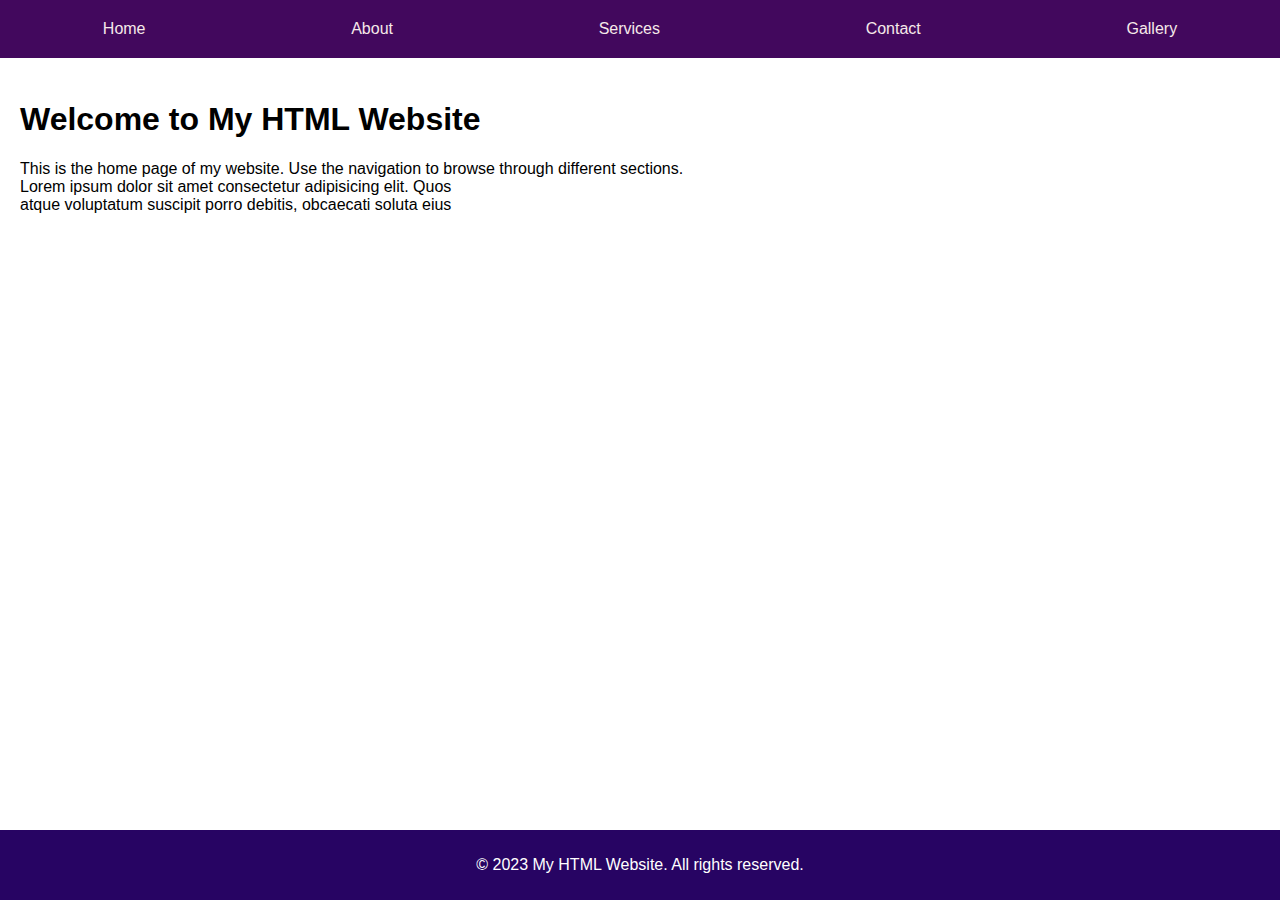
<file: index.html>
<!DOCTYPE html>
<html lang="en">
<head>
    <meta charset="UTF-8">
    <meta name="viewport" content="width=device-width, initial-scale=1.0">
    <title>My HTML Website</title>
   <link rel="stylesheet" href="style.css">
</head>
<body>
    <header>
        <nav>
            <ul>
                <li><a href="index.html">Home</a></li>
                <li><a href="about.html">About</a></li>
                <li><a href="services.html">Services</a>
                    <ul>
                        <li><a href="web.html">Web Development</a></li>
                        <li><a href="#">SEO Optimization</a></li>
                        <li><a href="#">Content Creation</a></li>
                    </ul>
                </li>
                <li><a href="contact.html">Contact</a></li>
                <li><a href="gallery.html">Gallery</a></li>
            </ul>
        </nav>
    </header>
<main>
    <section>
        <h1>Welcome to My HTML Website</h1>
            <p>This is the home page of my website. Use the navigation to browse through different sections. <br>Lorem ipsum dolor sit amet consectetur adipisicing elit. Quos <br> atque voluptatum suscipit porro debitis, obcaecati soluta eius</p>
    </section>
</main>
   

 <footer>
     <p>&copy; 2023 My HTML Website. All rights reserved.</p>
 </footer>
</body>
</html>
</file>
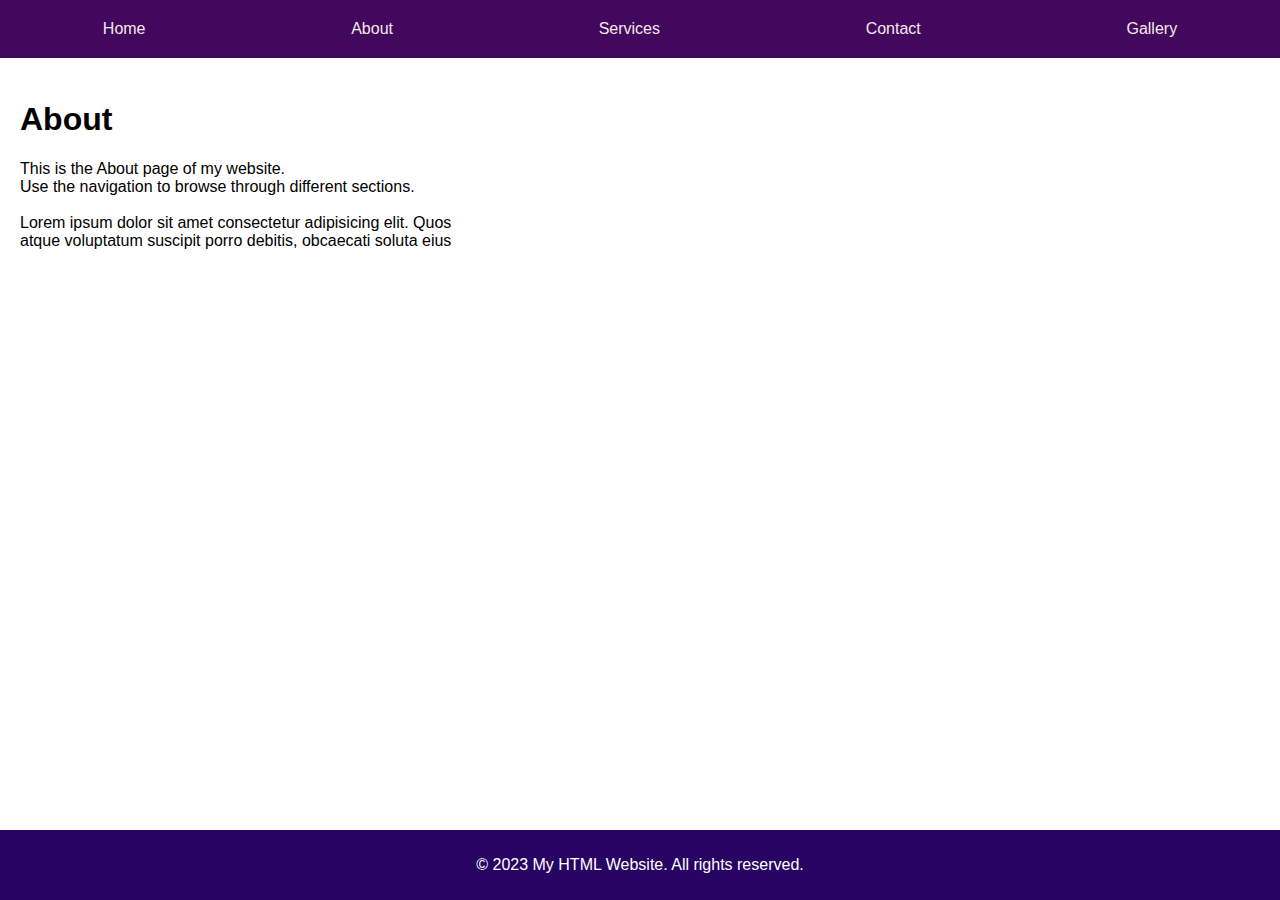
<file: about.html>
<!DOCTYPE html>
<html lang="en">
<head>
    <meta charset="UTF-8">
    <meta name="viewport" content="width=device-width, initial-scale=1.0">
    <title>My HTML Website</title>
<link rel="stylesheet" href="style.css">
</head>
<body>
    <header>
        <nav>
            <ul>
                <li><a href="index.html">Home</a></li>
                <li><a href="about.html">About</a></li>
                <li><a href="services.html">Services</a>
                    <ul>
                        <li><a href="web.html">Web Development</a></li>
                        <li><a href="#">SEO Optimization</a></li>
                        <li><a href="#">Content Creation</a></li>
                    </ul>
                </li>
                <li><a href="contact.html">Contact</a></li>
                <li><a href="gallery.html">Gallery</a></li>
            </ul>
        </nav>
    </header>

  <main>
        <section>
            <h1>About</h1>
            <p>This is the About page of my website. 
                <br>Use the navigation to browse through different sections. <br><br>
                Lorem ipsum dolor sit amet consectetur adipisicing elit. Quos <br> atque voluptatum suscipit porro debitis, obcaecati soluta eius
            </p>
        </section>
    </main>
   

 <footer>
     <p>&copy; 2023 My HTML Website. All rights reserved.</p>
 </footer>
</body>
</html>
</file>
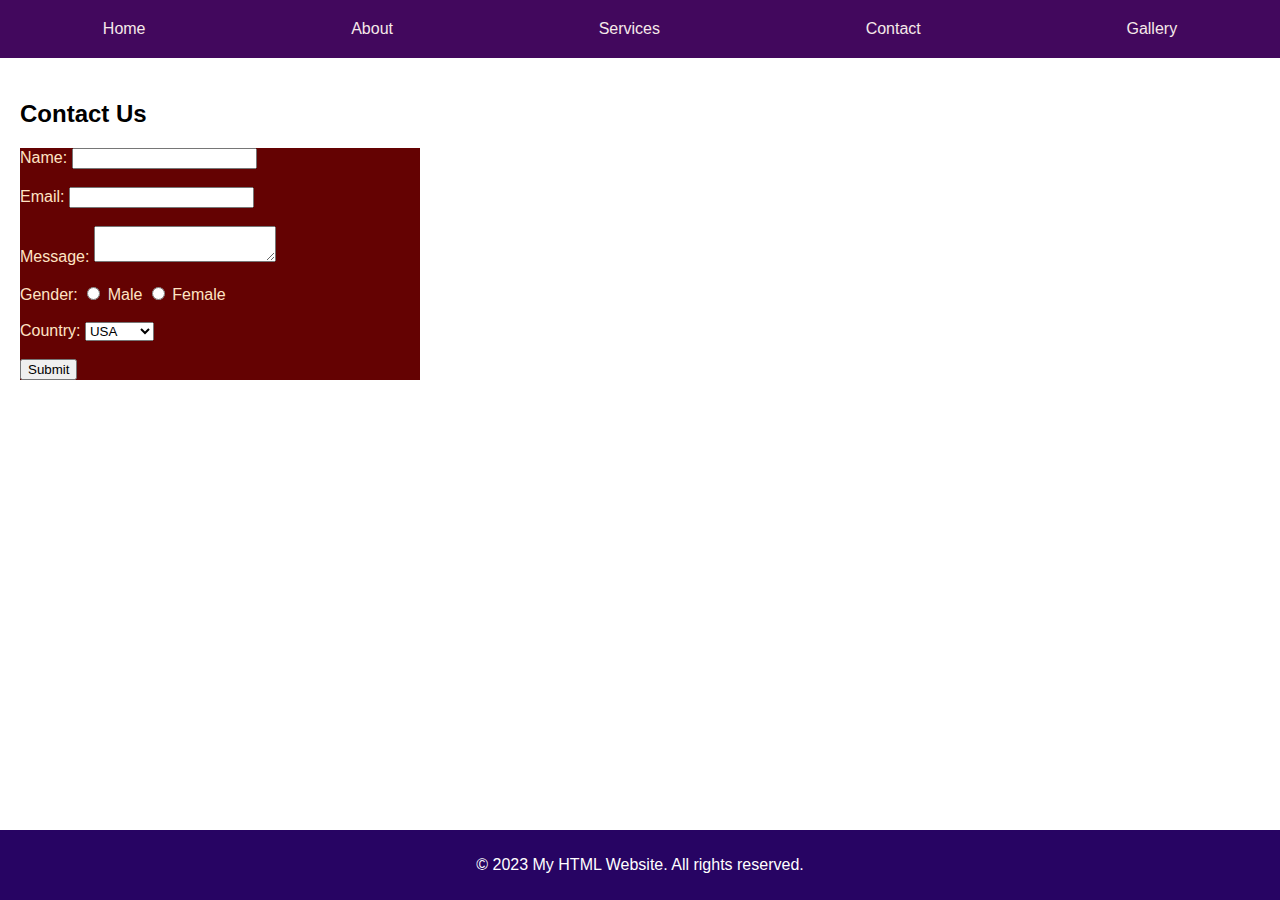
<file: contact.html>
<!DOCTYPE html>
<html lang="en">
<head>
    <meta charset="UTF-8">
    <meta name="viewport" content="width=device-width, initial-scale=1.0">
    <title>My HTML Website</title>
   <link rel="stylesheet" href="style.css">
</head>
<body>
    <header>
        <nav>
            <ul>
                <li><a href="index.html">Home</a></li>
                <li><a href="about.html">About</a></li>
                <li><a href="services.html">Services</a>
                    <ul>
                        <li><a href="web.html">Web Development</a></li>
                        <li><a href="#">SEO Optimization</a></li>
                        <li><a href="#">Content Creation</a></li>
                    </ul>
                </li>
                <li><a href="contact.html">Contact</a></li>
                <li><a href="gallery.html">Gallery</a></li>
            </ul>
        </nav>
    </header>
<main>
   <section class="form">
    <h2>Contact Us</h2>
    <form action="/submit-form" method="post">
        <label for="name">Name:</label>
        <input type="text" id="name" name="name" required><br><br>

        <label for="email">Email:</label>
        <input type="email" id="email" name="email" pattern="[a-z0-9._%+-]+@[a-z0-9.-]+\.[a-z]{2,}$" required><br><br>

        <label for="message">Message:</label>
        <textarea id="message" name="message" required></textarea><br><br>

        <label for="gender">Gender:</label>
        <input type="radio" id="male" name="gender" value="male">
        <label for="male">Male</label>
        <input type="radio" id="female" name="gender" value="female">
        <label for="female">Female</label><br><br>

        <label for="country">Country:</label>
        <select id="country" name="country">
            <option value="usa">USA</option>
            <option value="canada">Canada</option>
            <option value="mexico">Mexico</option>
        </select><br><br>

        <input type="submit" value="Submit">
    </form>
   </section>
</main>
   

 <footer>
     <p>&copy; 2023 My HTML Website. All rights reserved.</p>
 </footer>
</body>
</html>
</file>
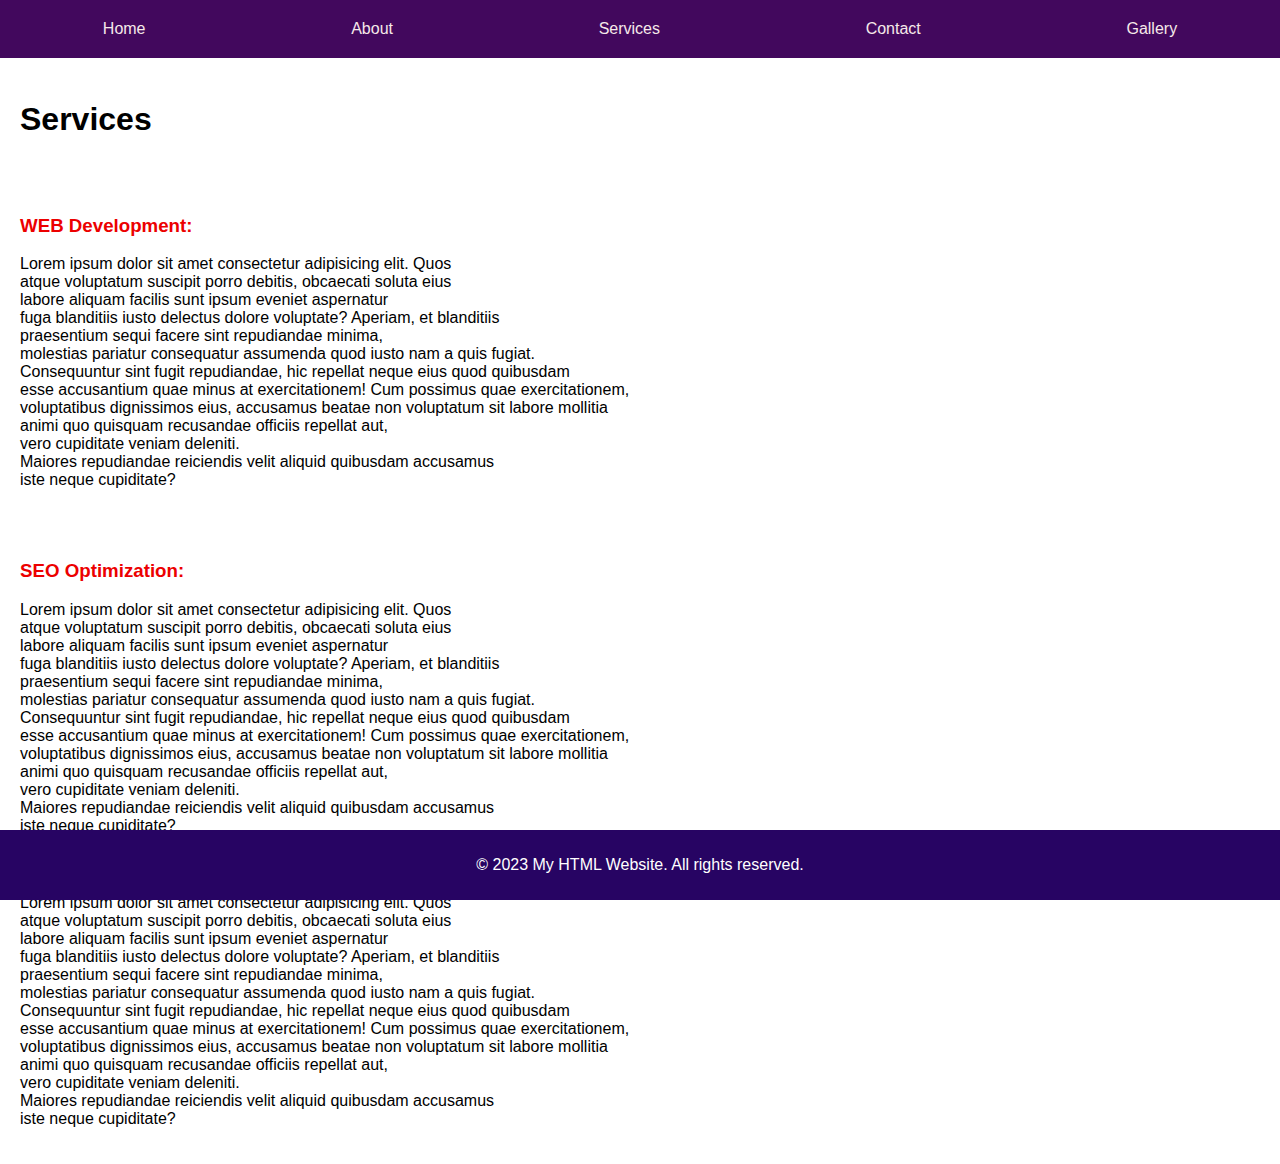
<file: services.html>
<!DOCTYPE html>
<html lang="en">
<head>
    <meta charset="UTF-8">
    <meta name="viewport" content="width=device-width, initial-scale=1.0">
    <title>My HTML Website</title>
   <link rel="stylesheet" href="style.css">
</head>
<body>
    <header>
        <nav>
            <ul>
                <li><a href="index.html">Home</a></li>
                <li><a href="about.html">About</a></li>
                <li><a href="services.html">Services</a>
                    <ul>
                        <li><a href="web.html">Web Development</a></li>
                        <li><a href="#">SEO Optimization</a></li>
                        <li><a href="#">Content Creation</a></li>
                    </ul>
                </li>
                <li><a href="contact.html">Contact</a></li>
                <li><a href="gallery.html">Gallery</a></li>
            </ul>
        </nav>
    </header>
<main>
    <section>
        <h1>Services</h1>
            <br><br>
            <h3>WEB Development:</h3>
            <p>Lorem ipsum dolor sit amet consectetur adipisicing elit. Quos <br> atque voluptatum suscipit porro debitis, obcaecati soluta eius <br> labore aliquam facilis sunt ipsum eveniet aspernatur <br>fuga blanditiis iusto delectus dolore voluptate? Aperiam, et blanditiis <br> praesentium sequi facere sint repudiandae minima, <br> molestias pariatur consequatur assumenda quod iusto nam a quis fugiat. <br> Consequuntur sint fugit repudiandae, hic repellat neque eius quod quibusdam <br> esse accusantium quae minus at exercitationem! Cum possimus quae exercitationem,  <br>voluptatibus dignissimos eius, accusamus beatae non voluptatum sit labore mollitia <br> animi quo quisquam recusandae officiis repellat aut,<br> vero cupiditate veniam deleniti. <br> Maiores repudiandae reiciendis velit aliquid quibusdam accusamus <br> iste neque cupiditate?</p>
            <br><br>
            <h3>SEO Optimization:</h3>
            <p>Lorem ipsum dolor sit amet consectetur adipisicing elit. Quos <br> atque voluptatum suscipit porro debitis, obcaecati soluta eius <br> labore aliquam facilis sunt ipsum eveniet aspernatur <br>fuga blanditiis iusto delectus dolore voluptate? Aperiam, et blanditiis <br> praesentium sequi facere sint repudiandae minima, <br> molestias pariatur consequatur assumenda quod iusto nam a quis fugiat. <br> Consequuntur sint fugit repudiandae, hic repellat neque eius quod quibusdam <br> esse accusantium quae minus at exercitationem! Cum possimus quae exercitationem,  <br>voluptatibus dignissimos eius, accusamus beatae non voluptatum sit labore mollitia <br> animi quo quisquam recusandae officiis repellat aut,<br> vero cupiditate veniam deleniti. <br> Maiores repudiandae reiciendis velit aliquid quibusdam accusamus <br> iste neque cupiditate?</p> 
            <h3>Content  Creation:</h3>
            <p>Lorem ipsum dolor sit amet consectetur adipisicing elit. Quos <br> atque voluptatum suscipit porro debitis, obcaecati soluta eius <br> labore aliquam facilis sunt ipsum eveniet aspernatur <br>fuga blanditiis iusto delectus dolore voluptate? Aperiam, et blanditiis <br> praesentium sequi facere sint repudiandae minima, <br> molestias pariatur consequatur assumenda quod iusto nam a quis fugiat. <br> Consequuntur sint fugit repudiandae, hic repellat neque eius quod quibusdam <br> esse accusantium quae minus at exercitationem! Cum possimus quae exercitationem,  <br>voluptatibus dignissimos eius, accusamus beatae non voluptatum sit labore mollitia <br> animi quo quisquam recusandae officiis repellat aut,<br> vero cupiditate veniam deleniti. <br> Maiores repudiandae reiciendis velit aliquid quibusdam accusamus <br> iste neque cupiditate?</p>
    </section>
</main>
   

 <footer>
     <p>&copy; 2023 My HTML Website. All rights reserved.</p>
 </footer>
</body>
</html>
</file>
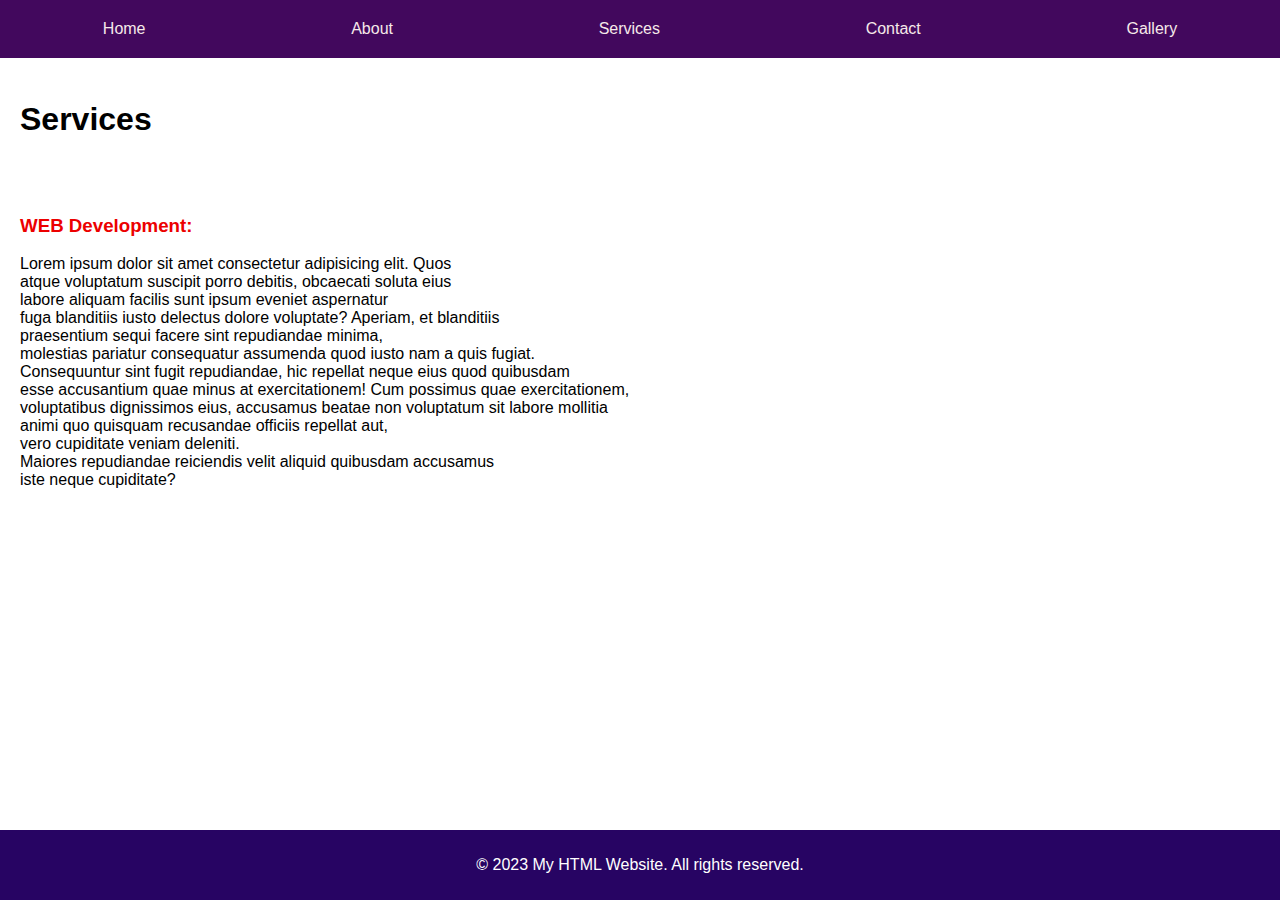
<file: web.html>
<!DOCTYPE html>
<html lang="en">
<head>
    <meta charset="UTF-8">
    <meta name="viewport" content="width=device-width, initial-scale=1.0">
    <title>My HTML Website</title>
   <link rel="stylesheet" href="style.css">
</head>
<body>
    <header>
        <nav>
            <ul>
                <li><a href="index.html">Home</a></li>
                <li><a href="about.html">About</a></li>
                <li><a href="services.html">Services</a>
                    <ul>
                        <li><a href="web.html">Web Development</a></li>
                        <li><a href="seo.html">SEO Optimization</a></li>
                        <li><a href="con.html">Content Creation</a></li>
                    </ul>
                </li>
                <li><a href="contact.html">Contact</a></li>
                <li><a href="gallery.html">Gallery</a></li>
            </ul>
        </nav>
    </header>
<main>
    <section>
        <h1>Services</h1>
            <br><br>
            <h3>WEB Development:</h3>
            <p>Lorem ipsum dolor sit amet consectetur adipisicing elit. Quos <br> atque voluptatum suscipit porro debitis, obcaecati soluta eius <br> labore aliquam facilis sunt ipsum eveniet aspernatur <br>fuga blanditiis iusto delectus dolore voluptate? Aperiam, et blanditiis <br> praesentium sequi facere sint repudiandae minima, <br> molestias pariatur consequatur assumenda quod iusto nam a quis fugiat. <br> Consequuntur sint fugit repudiandae, hic repellat neque eius quod quibusdam <br> esse accusantium quae minus at exercitationem! Cum possimus quae exercitationem,  <br>voluptatibus dignissimos eius, accusamus beatae non voluptatum sit labore mollitia <br> animi quo quisquam recusandae officiis repellat aut,<br> vero cupiditate veniam deleniti. <br> Maiores repudiandae reiciendis velit aliquid quibusdam accusamus <br> iste neque cupiditate?</p>
            <br><br>
           
    </section>
</main>
   

 <footer>
     <p>&copy; 2023 My HTML Website. All rights reserved.</p>
 </footer>
</body>
</html>
</file>
<file: style.css>
body {
    font-family: Arial, sans-serif;
    margin: 0;
    padding: 0;
}
header {
    background-color: rgb(66, 8, 93);
    color: #f1ecec;
    padding: 10px 0;
    position: fixed;
    width: 100%;
    top: 0;
    z-index: 1000;
}
nav ul {
    list-style-type: none;
    padding: 0;
    margin: 0;
    display: flex;
    justify-content: space-around;
    align-items: center;
}
nav ul li {
    position: relative;
}
nav ul li a {
    color: #f6e9e9;
    text-decoration: none;
    padding: 10px 20px;
    display: block;
}
nav ul li a:hover {
    background-color: #b00a0a;
}
nav ul li ul {
    display: none;
    position: absolute;
    top: 40px;
    left: 0;
    background-color: #640202;
    list-style-type: none;
    padding: 0;
    margin: 0;
    width: 200px;
}
nav ul li:hover ul {
    display: block;
}
nav ul li ul li a {
    padding: 10px 20px;
}
nav ul li ul li a:hover {
    background-color: #d02424;
}
main {
    padding: 80px 20px 20px;
}
footer {
    background-color: #270463;
    color: #fff;
    text-align: center;
    padding: 10px 0;
    position: fixed;
    width: 100%;
    bottom: 0;
}
h3{
    color: #ec0000;
}

form{
    background-color: #640202;
    color: bisque;
    width: 400px;
}
</file>
